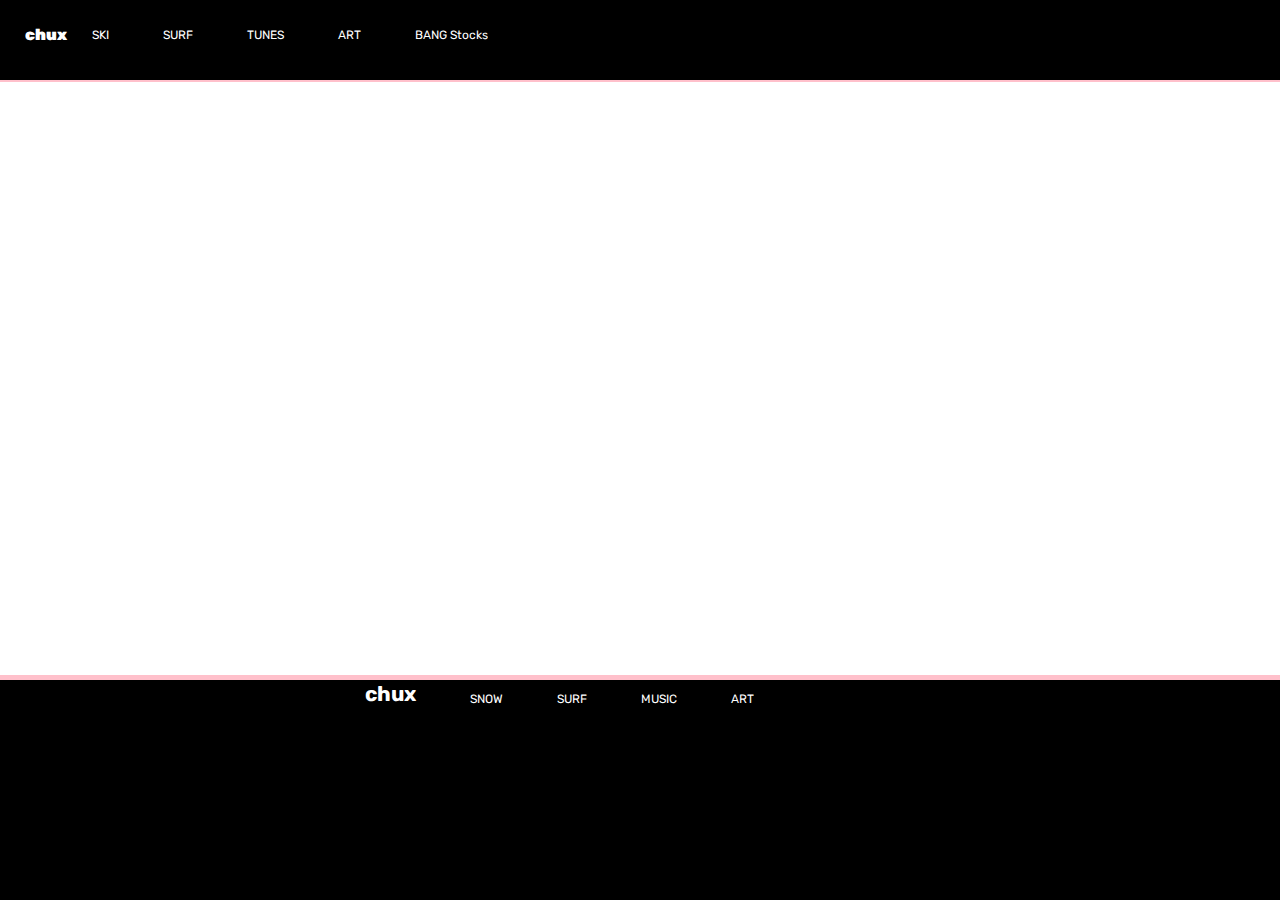
<file: index.html>
<!doctype html>
	<html lang="en-US">
	<div id="container" style="minheight:100%;position:relative">

<!-- Browser & SEO  -->
<head>
	<title>Chux|for you and me</title>
 	<meta name="author" content="Thomas Huntsman">
 	<meta name="description" content="Chux for you and me.">
 	<meta name="keywords" content="Ski, surf, art, tunes, and investing.">
 	<meta name="viewport" content="width=device-width, initial-scale=1" />
 	<!-- Imports -->
 	<link rel="stylesheet" type="text/css" href="style.css">
 	<link href="https://fonts.googleapis.com/css?family=Alegreya+Sans:100|Lato:100|Londrina+Outline|Quicksand:300|Rubik:300,700,900|Pacifico|Yesteryear|Josefin+Sans|Damion" rel="stylesheet"></head>
 	<link rel="shortcut icon" href="favicon.ico" type="image/x-icon">
</head>

<!-- HEADER -->
<header>
	<div id="header">
   		<a id="logo" href="">chux</a>
   		<nav>
       			<a class="navlink" href="#1">SKI</a>
       			<a class="navlink" href="#2">SURF</a>
       			<a class="navlink" href="#3">TUNES</a>
       			<a class="navlink" href="#3">ART</a>
       			<a class="navlink" href="#3">BANG Stocks</a>
   		</nav>
 	</div>
</header>
	
<!-- BODY  -->
<body id="body">
	<!-- <img src="bf6ad9b32403cc8052b8336411dc14c0.jpg" width="100%";margin="0"> -->
	<!-- <iframe src="https://docs.google.com/forms/d/e/1FAIpQLSdxpJkRVQQx3ROxzcZPyK0qsd9PNc8XHjhYc2lr66GlFPyhJQ/viewform?usp=pp_url&entry.282059913=5000K&entry.1311112832=120-277v&entry.371924984=4'&entry.1384305339=Linear&entry.1222747952=T8&entry.1029087611=Plug+%26+Play&entry.119784187=10-20+Feet&entry.1396636171=5000K&entry.278753376=120+-+277v&entry.254483476=2'+x+4'&entry.1563700619=Recessed+Mount&entry.185961212=10-20+Feet" width="100%" height="100%" frameborder="0" marginheight="0" marginwidth="0">Loading...</iframe> -->
  <div>
  </div>
</body>
	
<!-- FOOTER  -->
<footer>
 <div style="height:220px; width:100%; background-color:black; position:fixed; bottom:0 ;left:0; border-top:thick solid pink;">
 <div style="width:600px;margin:0 auto">
   <nav>
   <ul style="display:inline;list-style-type:none;margin:0;padding:0;overflow:hidden;text-decoration:none">
    <a href="#1" style="color:white;font-size:16px;font-family:rubik;position:relative;display:inline-block;text-align:center;padding: 1px 25px;text-decoration:none"><li><h1 style="display:inline; font-family:rubik; font-size:21px">chux</h1></li></a>
    <a href="#1" style="color:white;font-size:12px;font-family:rubik;position:relative;display:inline-block;text-align:center;padding: 1px 25px;text-decoration:none"><li>SNOW</li></a>
    <a href="#2" style="color:white;font-size:12px;font-family:rubik;position:relative;display:inline-block;text-align:center;padding: 1px 25px;text-decoration:none"><li>SURF</li></a>
    <a href="#3" style="color:white;font-size:12px;font-family:rubik;position:relative;display:inline-block;text-align:center;padding: 1px 25px;text-decoration:none"><li>MUSIC</li></a>
    <a href="#3" style="color:white;font-size:12px;font-family:rubik;position:relative;display:inline-block;text-align:center;padding: 1px 25px;text-decoration:none"><li>ART</li></a>
   </ul>
  </nav>
 </div>
 </div>
</footer>


<!-- /CONTAINER & HTML -->
</div> </div>
</html>
</file>
<file: style.css>
body {
  background-color: mint;
}

#header {
height:30px; 
  width:100%; 
  background-color:black;
  padding: 25px;
  position:fixed; 
  top:0;
  left:0; 
  border-bottom:2px solid pink;
  magin: 0 auto;
}

#logo {
  color:white;
  font-size:16px;
  font-family:rubik;
  font-weight:900;
  position:relative;
  display:inline;
  text-align:center;
  padding: 7px 25px;
  text-decoration:none;
  margin:0;
  padding:0;
  overflow:hidden;
}

/* style="display:inline; font-family:rubik; font-size:21px"
style="display:inline;list-style-type:none;text-decoration:none"
*/

nav {
  width:600px;
  margin:0 auto;
  display:inline;
  position: absolute;
}

.navlink {
  color:white;
  font-size:12px;
  font-family:rubik;
  position:relative;
  display:inline;
  text-align:center;
  padding: 7px 25px;
  text-decoration:none;
  margin:0 auto;
}


li {
  float: left;
}

li a {
  display: inline-block;
}

.ss-footer {
  display: none;
}
</file>
